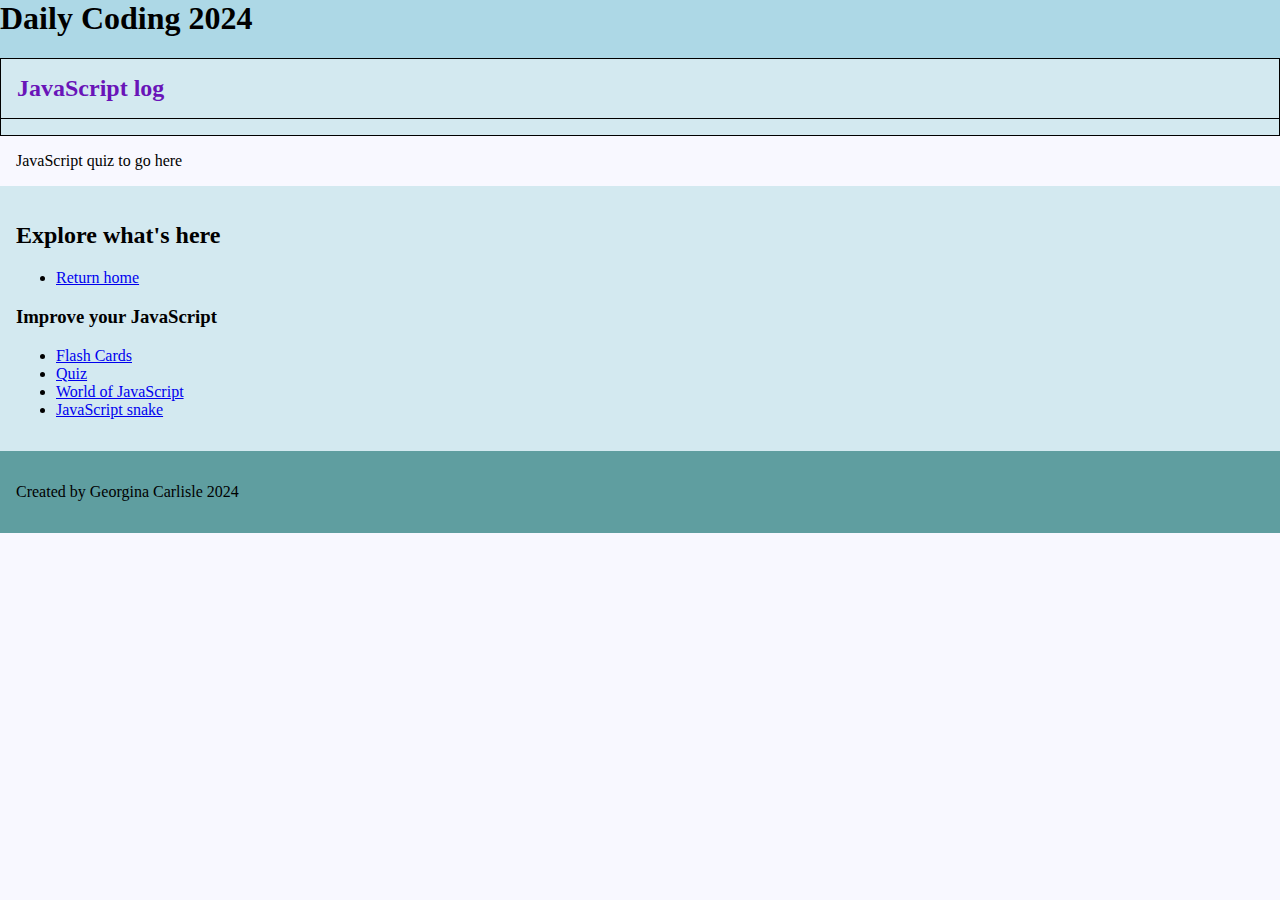
<file: js-quiz.html>
<!DOCTYPE html>
<html lang="en">
<head>
    <meta charset="UTF-8">
    <meta name="viewport" content="width=device-width, initial-scale=1.0">
    <title>JavaScript Quiz</title>

    <!-- Link to css styling sheet -->
    <link rel="stylesheet" href="assets/css/style.css">

</head>
<body>
    <header>
        <h1>Daily Coding 2024</h1>
    </header>
    <div class="page">
        <section class="log-container">
            <h2>JavaScript log</h2>
            <!-- Container below to be filled with JavaScript logs added as functions executed -->
            <ul id="javascript-log"></ul>
        </section>
        <section class="main-container">
            JavaScript quiz to go here
        </section>
        <nav>
            <h2>Explore what's here</h2>
            <section>
                <ul>
                    <li>
                        <a href="index.html">Return home</a>
                    </li>
                </ul>
            </section>
            <section>
                <h3>Improve your JavaScript</h3>
                <ul>
                    <li>
                        <a href="js-flash-cards.html">
                            Flash Cards
                        </a>
                    </li>
                    <li>
                        <a href="js-quiz.html">
                            Quiz
                        </a>
                    </li>
                    <li>
                        <a href="js-world.html">
                            World of JavaScript
                        </a>
                    </li>
                    <li>
                        <a href="js-snake.html">
                            JavaScript snake
                        </a>
                    </li>
                </ul>
            </section>
        </nav>
    </div>
    <footer>
        <p>Created by Georgina Carlisle 2024</p>
    </footer>

    <!-- Link to JavaScript file -->
    <script src="assets/js/script.js"></script>

</body>
</html>
</file>
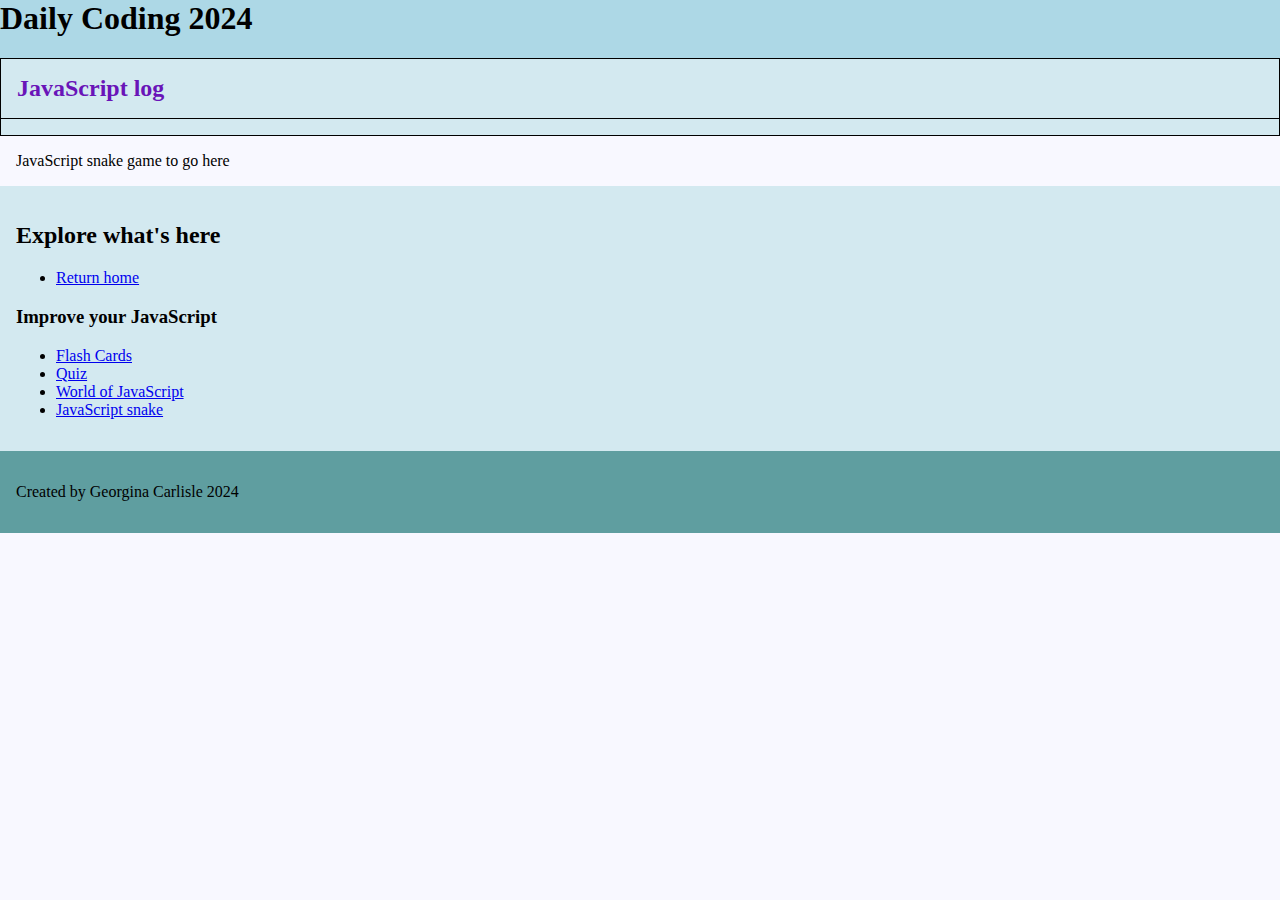
<file: js-snake.html>
<!DOCTYPE html>
<html lang="en">
<head>
    <meta charset="UTF-8">
    <meta name="viewport" content="width=device-width, initial-scale=1.0">
    <title>JavaScript Snake</title>

    <!-- Link to css styling sheet -->
    <link rel="stylesheet" href="assets/css/style.css">

</head>
<body>
    <header>
        <h1>Daily Coding 2024</h1>
    </header>
    <div class="page">
        <section class="log-container">
            <h2>JavaScript log</h2>
            <!-- Container below to be filled with JavaScript logs added as functions executed -->
            <ul id="javascript-log"></ul>
        </section>
        <section class="main-container">
            JavaScript snake game to go here
        </section>
        <nav>
            <h2>Explore what's here</h2>
            <section>
                <ul>
                    <li>
                        <a href="index.html">Return home</a>
                    </li>
                </ul>
            </section>
            <section>
                <h3>Improve your JavaScript</h3>
                <ul>
                    <li>
                        <a href="js-flash-cards.html">
                            Flash Cards
                        </a>
                    </li>
                    <li>
                        <a href="js-quiz.html">
                            Quiz
                        </a>
                    </li>
                    <li>
                        <a href="js-world.html">
                            World of JavaScript
                        </a>
                    </li>
                    <li>
                        <a href="js-snake.html">
                            JavaScript snake
                        </a>
                    </li>
                </ul>
            </section>
        </nav>
    </div>
    <footer>
        <p>Created by Georgina Carlisle 2024</p>
    </footer>

    <!-- Link to JavaScript file -->
    <script src="assets/js/script.js"></script>

</body>
</html>
</file>
<file: assets/css/style.css>
body {
    margin: 0;
    background-color:ghostwhite;
}

/* Styling for Header */

header {
    background-color: lightblue;
    display: flex;
    flex-direction: column;
    justify-content: space-between;
}

.title {
    padding: 1rem;
}

h1 {
    text-align: center;
    margin-top: 0;
}

.text-centre {
    text-align: center;
}

.bar {
    margin: 0 auto;
    margin-bottom: 1rem;
}

.date-time-container {
    height: 100%;
    display: flex;
    flex-direction: column;
    justify-content: center;
}

.close-p {
    margin-top: 2px;
    margin-bottom: 2px;
}

.mobile-toggle {
    display: flex;
    align-items: center;
}

.hamburger {
    font-size: 3rem;
}

.date-and-mobile {
    display: flex;
    flex-direction: row;
    justify-content: space-between;
    background-color:cadetblue;
    padding: 1rem;;
}

/* Styling for nav */

nav {
    display: none;
    padding: 1rem;
    position: fixed;
    right: 0;
    top: 6rem;
    background-color: lightblue;
}

.toggle-off {
    position: absolute;
    top: 0.5rem;
    right: 0.5rem;
    font-size: 2rem;
}

/* Styling for footer */

footer {
    background-color: cadetblue;
    padding: 1rem;
}

/* Main page */



.main-container {
    padding: 1rem;
}

/* JavaScript Log */

.log-container {
    border: solid;
    border-width: 0.1rem;
    background-color: rgb(211, 233, 240);
}

.log-container > h2 {
    color: rgb(105, 20, 184);
    padding: 1rem;
    margin: 0;
    border-bottom: solid;
    border-width: 0.1rem;
    border-color: black;
}

.inner-log {
    overflow: auto;
    height: 5rem;
    padding: 1rem;
    border-bottom: solid;
    border-width: 0.1rem;
    border-color: black;
}

.log-extra {
    display: grid;
    grid-template-columns: [left] 1fr [right] 1fr;
    padding: 4px;
}

.log-extra > h2 {
    margin: 0;
}

.log-extra > p {
    margin: 0;
}

.tally-container {
    padding: 1rem;
}

.log-list {
    list-style-type: none;
    padding: 0;
    margin: 0;
}

.centre {
    text-align: center;
}

/* Hover info container*/

.info-container {
    position: absolute;
    background-color: ghostwhite;
    border: 3px;
    border: solid;
    border-color: cadetblue;
    border-radius: 5px;
    padding: 5px;
}

.info-container-parent {
    position: relative;
}

/* Progress bar */

.bar {
    border: 3px;
    border: solid;
    border-color: black;
    width: 20rem;
    height: 1rem;
}

.progress-bar {
    height: 100%;
    width: 0%;
    background-color: black;
}

/* Percentage info */

.commitment-details {
    font-size: 1.2rem;
}

/* Other */

.hiddenFunction {
    color: orange;
    font-weight: bold;
}

.hiddenFunction:hover {
    color: orangered;
    cursor: help;
}

.desktop-title {
    display: none;
}

h2 {
    text-align: center;
}

/* Flash Cards */

.sub-tally-container {
    display: flex;
    flex-direction: row;
    justify-content: space-between;
}

.sub-tally-container:first-of-type {
    margin-bottom: 1rem;
}

.sub-tally-container > p {
    margin: 0;
    text-align: center;
}

.card-container {
    width: full;
    display: flex;
    justify-content: center;
}

.card {
    width: 16rem;
    height: 19rem;
    border: 2px solid;
    border-radius: 5px;
    padding: 20px;
    margin: 10px;
    display: flex;
    justify-content: center;
    align-items: center;
}

.button-container {
    display: flex;
    justify-content: center;
}

#outcome-buttons {
    display: none;
}

#unknown-btn {
    margin-right: 5px;
    margin-left: 5px;
}

@media screen and (min-width:600px) {
    /* Header and Nav adjustment */
    header {
        flex-direction: row;
    }

    h1 {
        text-align: left;
    }

    .mobile-toggle {
        display: none;
    }

    .date-and-mobile {
        display: block;
        background-color: lightblue;
        padding: 1rem;
    }

    nav {
        display: block;
        padding: 1rem;
        position: static;
        background-color: rgb(211, 233, 240);
    }

    .toggle-off {
        display: none;
    }

    .tri-page {
        display: grid;
        grid-template-columns: [left] 1fr [middle] 2fr [right] 1fr;
    }

    .split-page {
        display: grid;
        grid-template-columns: [left] 2fr [right] 1fr;
    }

    .sub-tally-container {
        display: block;
        flex-direction: column;
    }
    
    .sub-tally-container:first-of-type {
        margin-bottom: 0rem;
    }
    
    .sub-tally-container > p {
        margin-bottom: 1rem;
        text-align: left;
    }

    .desktop-title {
        display: inline;
    }
    
    .mobile-title {
        display: none;
    }

    h2 {
        text-align: left;
    }

    .inner-log {
        overflow: auto;
        height: 50vh;
        padding: 1rem;
        border-bottom: solid;
        border-width: 0.1rem;
        border-color: black;
    }

    .log-list > li {
        margin-bottom: 0.5rem;
    }

    .log-extra {
        display: block;
        padding: 10px;
    }
    
    .log-extra > h2 {
        margin: 0;
    }
    
    .log-extra > p {
        text-align: left;
        margin-top: 10px;
    }
}
</file>
